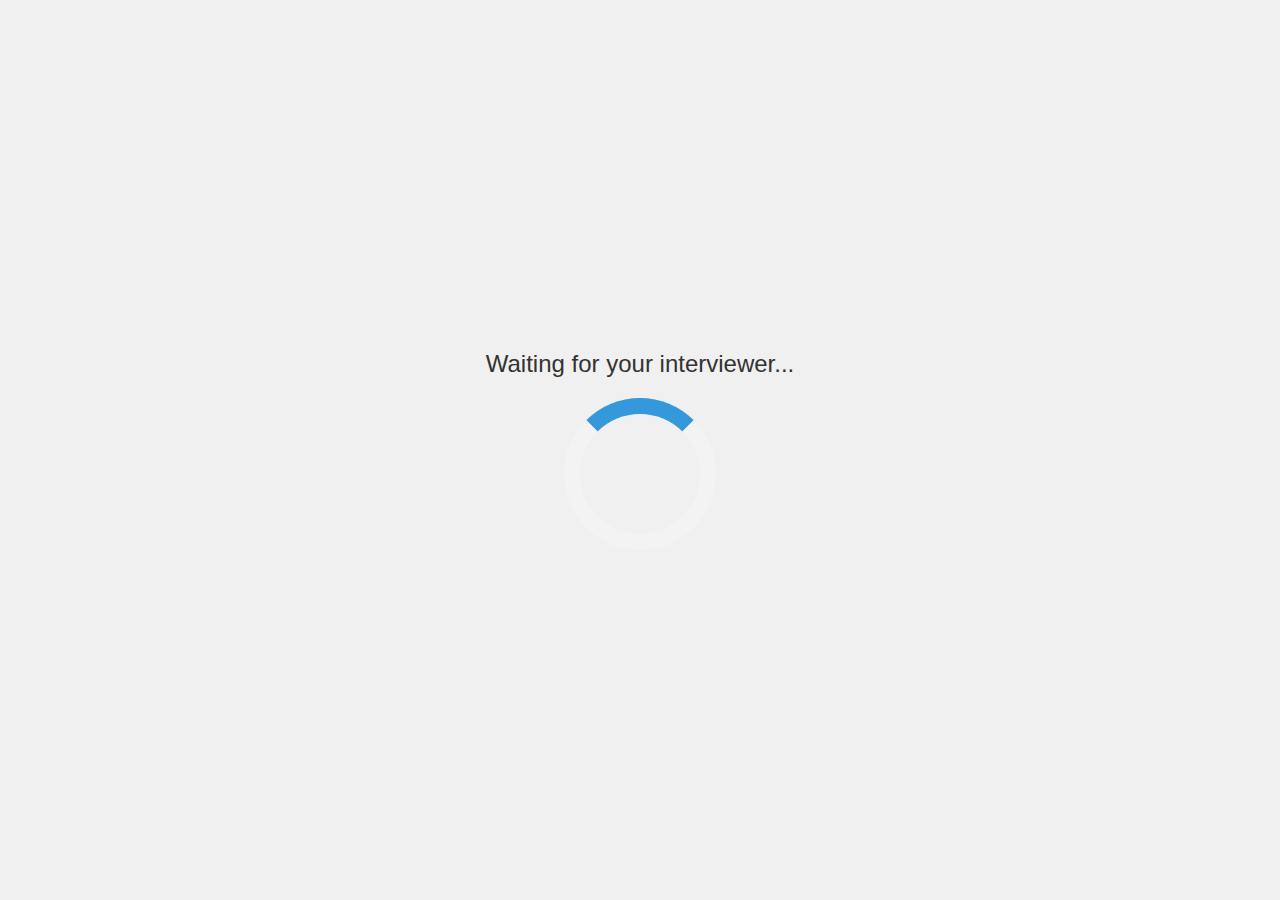
<file: src/templates/loading.html>
<!DOCTYPE html>
<html lang="en">
<head>
    <meta charset="UTF-8">
    <meta name="viewport" content="width=device-width, initial-scale=1.0">
    <title>Loading...</title>
    <link rel="icon" href="/static/images/icon.png" type="image/png">
    <style>
        /* Simple loading animation */
        .spinner {
            border: 16px solid #f3f3f3;
            border-top: 16px solid #3498db;
            border-radius: 50%;
            width: 120px;
            height: 120px;
            animation: spin 2s linear infinite;
        }

        @keyframes spin {
            0% { transform: rotate(0deg); }
            100% { transform: rotate(360deg); }
        }

        body {
            display: flex;
            flex-direction: column;
            justify-content: center;
            align-items: center;
            height: 100vh;
            margin: 0;
            font-family: Arial, sans-serif;
            background-color: #f0f0f0;
        }

        .waiting-text {
            font-size: 1.5em;
            color: #333;
            margin-bottom: 20px;
        }

        /* Error message styling */
        .error-text {
            font-size: 1.5em;
            color: red;
            margin-top: 20px;
            display: none;
        }
    </style>
</head>
<body>
    <div class="waiting-text">Waiting for your interviewer...</div>
    <div class="spinner"></div>
    <div class="error-text">Error: The interview video could not be generated. Please try again later.</div>
    <script>
        // Poll the server every 5 seconds for up to 2 minutes (120 seconds)
        let attempts = 0;
        const maxAttempts = 24;  // 120 seconds / 5 seconds per attempt

        function checkFile() {
            fetch("/check-intro-file")  // Route that checks if the file exists
                .then(response => response.json())
                .then(data => {
                    if (data.exists) {
                        // If file exists, redirect to the intro page
                        window.location.href = "{{ url_for('intro_page') }}";
                    } else if (attempts >= maxAttempts) {
                        // If max attempts reached, show error message and stop polling
                        document.querySelector('.spinner').style.display = 'none';
                        document.querySelector('.waiting-text').style.display = 'none';
                        document.querySelector('.error-text').style.display = 'block';
                    } else {
                        // Increment the number of attempts and try again
                        attempts++;
                        setTimeout(checkFile, 5000);  // Check again in 5 seconds
                    }
                })
                .catch(error => {
                    console.error('Error checking file:', error);
                    // Optionally, handle any fetch errors here
                });
        }
        // Start checking for the file after a short delay
        setTimeout(checkFile, 5000);
    </script>

</body>
</html>
</file>
